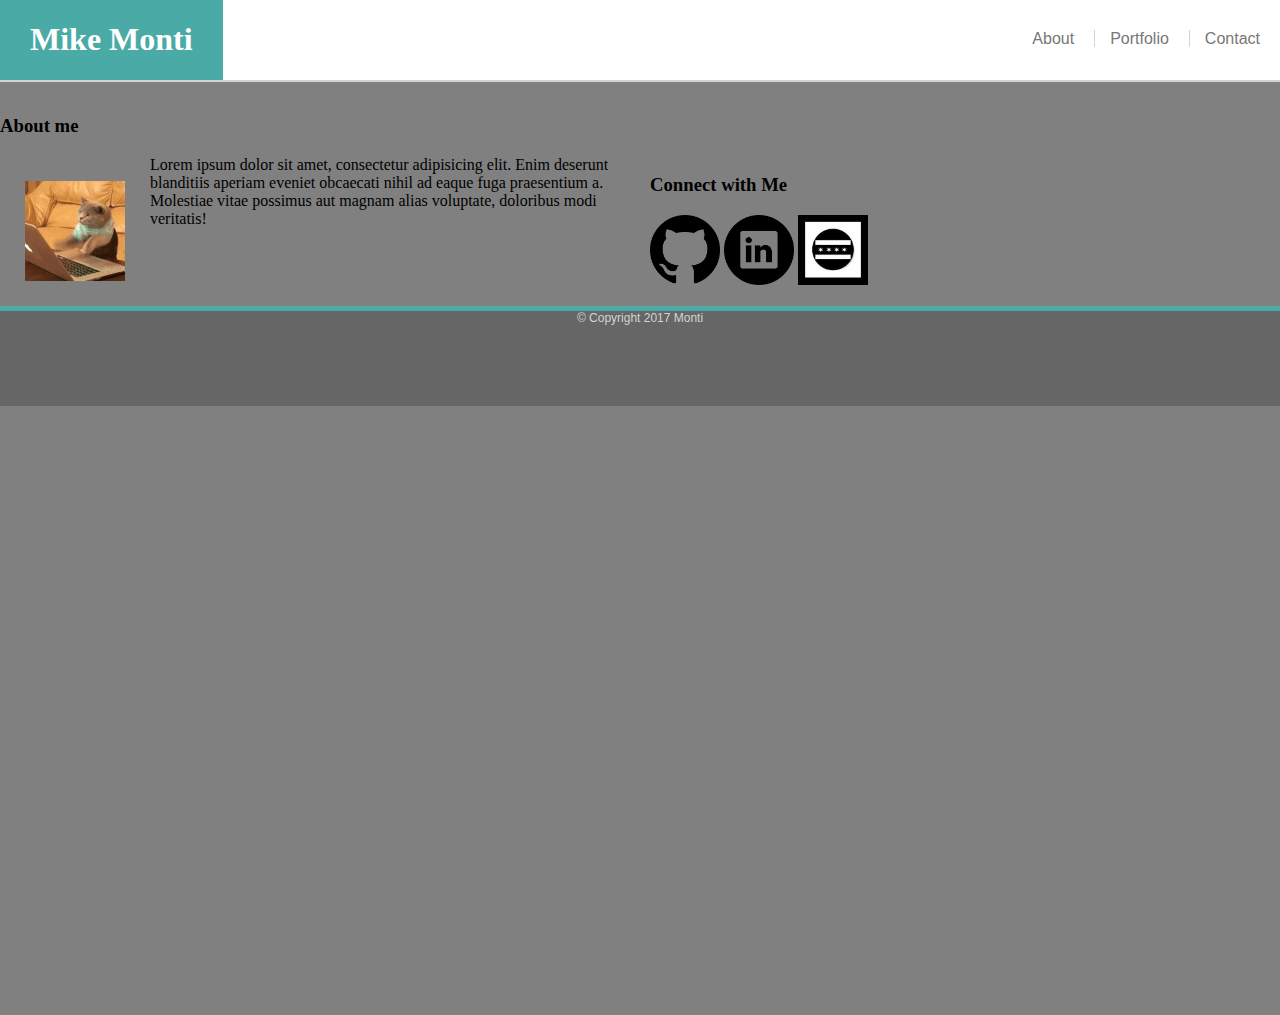
<file: index.html>
<!DOCTYPE html>
<html lang="en">
<head>
	<meta charset="UTF-8">
	<meta http-equiv="X-UA-Compatible" content="IE=edge">
	<meta name="viewport" content="width=device-width, initial-scale-1">
	<title>Mike Monti</title>
	
	<link rel="stylesheet" type ="text/css" href="assets/css/7style.css"/>
<meta name="viewport" content="width= device-width, initial-scale=1">
</head>

<body>

  <header>
    <div class="container-fluid">
      <div id="name"><h1>Mike Monti</h1></div>
      <nav>
        <ul>
          <li><a class="about" href="index.html" target="_blank">About</a></li>
          <li><a class="porfolio" href="portfolio.html" target="_blank">Portfolio</a></li>
          <li><a class="contact" href="contact.html" target="_blank">Contact</a></li>
        </ul>
      </nav>
    </div>
  </header>

  <div id="container-fluid">
    <h3 class="media-heading">About me</h3>
    <img class="profile-img" src="image/typecatJ.jpg" alt="Mike headshot">
    <section id="left-column">
      Lorem ipsum dolor sit amet, consectetur adipisicing elit. Enim deserunt blanditiis aperiam eveniet obcaecati nihil ad eaque fuga praesentium a. Molestiae     vitae possimus aut magnam alias voluptate, doloribus modi veritatis!
    </section>
    <aside id="right-column">
      <h3>Connect with Me</h3>
      <div class="click-icons"> 
        <a href="https://www.github.com" target="_blank"><img src="image/gitCat.png" alt="github icon" height="70"></a> 
        <a href="https://www.linkedin.com" target="_blank"><img src="image/linked2.png" alt="linkedin icon" height="70"></a>
        <a href="https://www.youtube.com/chitownunderground" target="_blank"><img src="image/chitown.jpeg" alt="chitownunderground" height="70"></a>
      </div>
    </aside>
  </div>



	
</body>
<footer><p>&copy; Copyright 2017 Monti</p></footer>
</html>
</file>
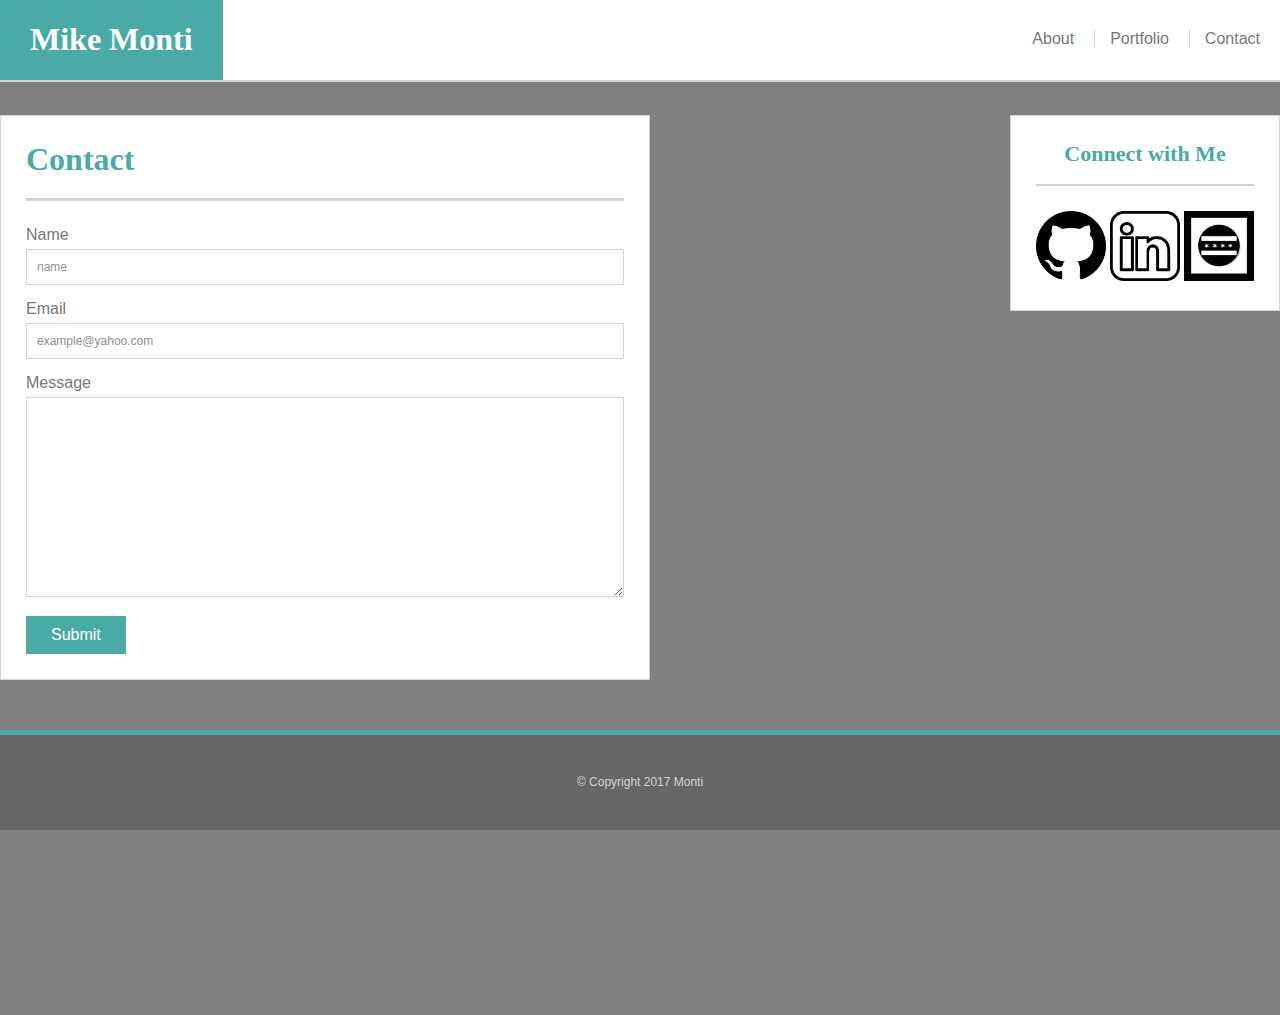
<file: contact.html>
<!DOCTYPE html>
<head>
	<meta charset="utf-8">
	<title>Mike Monti</title>	
	<link rel="stylesheet" type ="text/css" href="assets/css/style.css"/></head>
<body>
	
	<header>
		<div class="container-fluid">
			<div id="name"><h1>Mike Monti</h1></div>
			<nav>
				<ul>
					<li><a class="about" href="index.html" target="_blank">About</a></li>
					<li><a class="porfolio" href="portfolio.html" target="_blank">Portfolio</a></li>
					<li><a class="contact" href="contact.html" target="_blank">Contact</a></li>
				</ul>
			</nav>
		</div>
	</header>

	<div class="container-fluid">
		<main>
			<div id="contact">
				<h1>Contact</h1>
				<form>
					Name<br>
  					<input type="text" name="name" placeholder="name"><br>
  					Email<br>
  					<input type="text" name="email" placeholder="example@yahoo.com"><br>
  					Message<br>
  					<textarea name="message"></textarea><br>
  					<input type="submit" value="Submit">
				</form>
			</div>
		</main>
		
		<div id="connect">
			<h2>Connect with Me</h2>
			<div class="click-icons">
				
				
				<a href="https://www.github.com"><img src="image/gitCat.png" alt="github icon" height="70"></a>
				
				<a href="https://www.linkedin.com"><img src="image/linked.png" alt="linkedin icon" height="70"></a>
				<a href="https://www.stackoverflow.com"><img src="image/chitown.jpeg" alt="stackoverflow icon" height="70"></a>
			</div>
		</div>
	</div>

	<footer>
		<p>&copy; Copyright 2017 Monti</p>
	</footer>
</body>
</html>
</file>
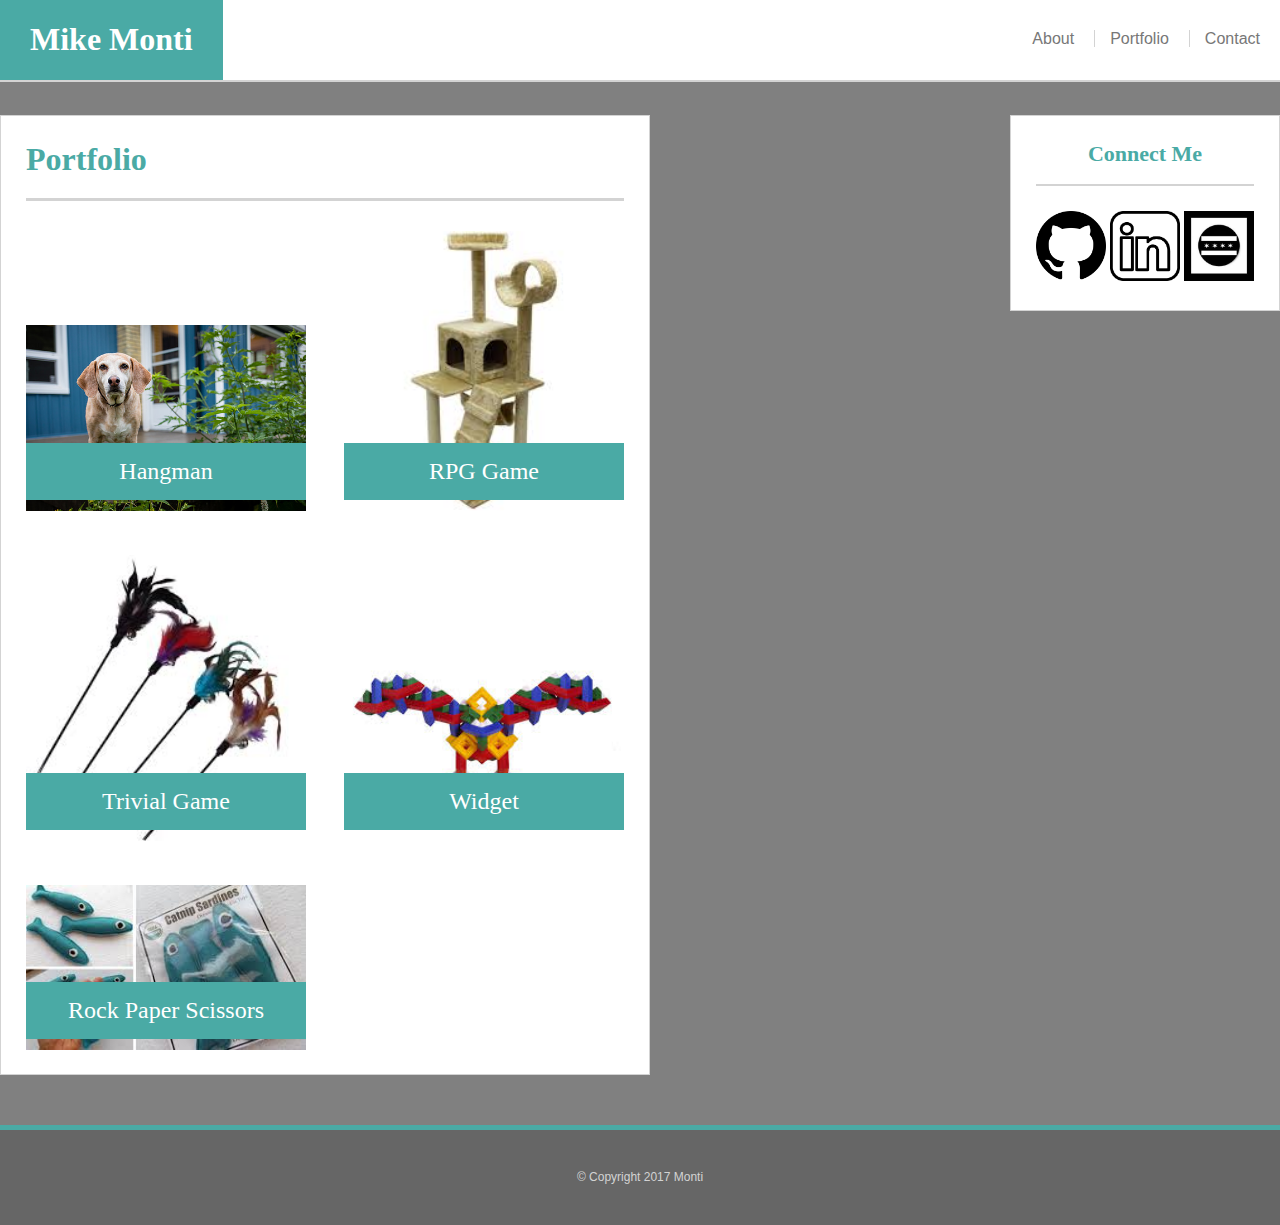
<file: portfolio.html>
<!DOCTYPE html>
<head>
	<meta charset="utf-8">
	<title>Monti</title>	
	<link rel="stylesheet" type ="text/css" href="assets/css/style.css"/></head>
<body>
	
	<header>
		<div class="container-fluid">
			<div id="name"><h1>Mike Monti</h1></div>
			<nav>
				<ul>
					<li><a class="about" href="index.html" target="_blank">About</a></li>
					<li><a class="porfolio" href="portfolio.html" target="_blank">Portfolio</a></li>
					<li><a class="contact" href="contact.html" target="_blank">Contact</a></li>
				</ul>
			</nav>
		</div>
	</header>

	<div class="container-fluid">
		<main>
			<div id="portfolio">
				<h1>Portfolio</h1>
				<div class="portfolio-img inner-border">
					<img src="image/hangman.jpg" alt="Hangman">
					<p>Hangman</p>
				</div>
				<div class="portfolio-img">
					<img src="image/rpg.jpg" alt="RPG Game">
					<p>RPG Game</p>
				</div>
				<div class="portfolio-img inner-border">
					<img src="image/trivia.jpg" alt="Trivial Game">
					<p>Trivial Game</p>
				</div>
				<div class="portfolio-img">
					<img src="image/widget.jpg" alt="Widget">
					<p>Widget</p>
				</div>
				<div class="portfolio-img">
					<img src="image/fish.jpg" alt="Rock Paper Scissors">
					<p>Rock Paper Scissors</p>
				</div>
			</div>
		</main>
		

		<div id="connect">
			<h2>Connect Me</h2>
			<div class="click-icons">
				
				
				<a href="https://www.github.com"><img src="image/gitCat.png" alt="github icon" height="70"></a>
				
				<a href="https://www.linkedin.com"><img src="image/linked.png" alt="linkedin icon" height="70"></a>
				<a href="https://www.stackoverflow.com"><img src="image/chitown.jpeg" alt="stackoverflow icon" height="70"></a>
			</div>
		</div>
	</div>

	<footer>
		<p>&copy; Copyright 2017 Monti</p>
	</footer>

</body>
</html>
</file>
<file: assets/css/7style.css>
html, body {
  margin: 80px 0 0 0;
  padding: 0;
  box-sizing: border-box;
  background-color: grey;
  height: 100%;
}

body {
  margin-top: 35px;
}

* {
  box-sizing: inherit;
}


/* HEADER */

.container {
  width: 960px;
  margin: 0 auto;
  min-height: 80%;
}

#name {
  font-family: 'Georgia', Times, Times New Roman, serif;
  color: white;
  background-color: #4aaaa5;
  text-align: center;
  float: left;
  padding: 0 30px 0 30px;
}

header {
  z-index: 3;
  position: fixed;
  top: 0;
  background-color: white;
  width: 100%;
  margin: 0;
  border-bottom: 2px solid lightgrey;
}

header nav{
  float: right;
  display: inline-block;
  margin: 0 auto;
}

header nav ul {
  margin: 0 auto;
}

header nav li {
  vertical-align: middle;
  font-family: 'Arial', 'Helvetica Neue', Helvetica, sans-serif;
  float: left;
  list-style-type: none;
  margin: 20px 10px;
  padding: 10px 10px 10px 0;
    margin-left: 0px;
    padding-left: 0px;
}

header nav li+li a { 
  border-left: 1px solid lightgrey;
}

header nav li a {
  text-decoration: none;
  color: #777777;
  padding-left: 15px;
}
ul li:hover a{
  color: #2C9AB7;
}

/* CONNECT */

#connect {
  float: right;
  background-color: white;
  width: 270px;
  border: 1px solid lightgrey;
}

#connect h2 {
  margin: 25px;
  height: 45px;
  font-family: 'Georgia', Times, Times New Roman, serif;
  font-size: 22px;
  text-align: center;
  color: #4aaaa5;
  border-bottom: 2px solid lightgrey;
}

#connect .click-icons {
  margin: 25px;
}

#connect .social-icons img {
    display: inline-block;
    height: 60px;
    margin: 5px;
}

/* ABOUT ME */

#about {
  clear: both;
  float: left;
  width: 650px;
  background-color: white;
  border: 1px solid lightgrey;
  margin-bottom: 50px;
}

#about h1 {
  margin: 25px 25px 0 25px;
  height: 60px;
  font-family: 'Georgia', Times, Times New Roman, serif;
  color: #4aaaa5;
  border-bottom: 3px solid lightgrey;

}

#about p {
  color: #777777;
  font-family: 'Arial', 'Helvetica Neue', Helvetica, sans-serif;
  line-height: 175%;
  margin: 25px;

}
.profile-img {
  margin: 25px;
  float: left;
  width: 100px;
  height: 100px;
}


/* PORTFOLIO */

#portfolio {
  clear: both;
  float: left;
  width: 650px;
  background-color: white;
  border: 1px solid lightgrey;
  margin-bottom: 50px;
}

#portfolio h1 {
  margin: 25px 25px 10px 25px;
  height: 60px;
  font-family: 'Georgia', Times, Times New Roman, serif;
  color: #4aaaa5;
  border-bottom: 3px solid lightgrey;
}

#portfolio .portfolio-img {
  margin: 20px 25px;
  display: inline-block;
  position: relative;
  left: 0;
  right: 0;
  width: 280px;
}

#portfolio .portfolio-img.inner-border {
  margin-right: 9px;
}

#portfolio .portfolio-img img {
  z-index: 1;
  width: 100%;
  height: 100%;
}

#portfolio .portfolio-img p {
  z-index: 2;
  margin: 0;
  position: absolute;
  left: 0;
  right: 0;
  bottom: 15px;
  text-align: center;
  padding: 15px;
  font-size: 24px;
  background-color: #4aaaa5;
  color: white;
}
#caption{
  background-color: blue;
  color:#4aaaa5;
}



/* CONTACT FORM */
#contact {
  clear: both;
  float: left;
  width: 650px;
  background-color: white;
  border: 1px solid lightgrey;
  margin-bottom: 50px;
}

#contact h1 {
  margin: 25px 25px 10px 25px;
  height: 60px;
  font-family: 'Georgia', Times, Times New Roman, serif;
  color: #4aaaa5;
  border-bottom: 3px solid lightgrey;
}

#contact form {
  margin: 25px;
  font-family: 'Arial', 'Helvetica Neue', Helvetica, sans-serif;
  color: #777777;
}

#contact form input[type="text"] {
  font-size: 12px;
  border: 1px solid lightgrey;
  width: 100%;
  padding: 10px;
  margin: 5px 0 15px 0;
}

::-webkit-input-placeholder {
  color: #909090;
}

#contact form textarea[name="message"] {
  width: 100%;
  height: 200px;
  border: 1px solid lightgrey;
  margin: 5px 0 15px 0;
  padding: 10px;
}

#contact form input[type=submit] {
  background-color: #4aaaa5;
  border: none;
  color: white;
  font-family: 'Arial', 'Helvetica Neue', Helvetica, sans-serif;
  font-size: 16px;
  padding: 10px 25px;
}



/* FOOTER */
/*footer {*/
/*  border-top: 5px solid #4aaaa5;
  clear: both;
  background-color: #666666;
  color: white;
  text-align: center;
    height: 100px;
    margin-top: -50px;
}*/

footer p {
  font-family: 'Arial', 'Helvetica Neue', Helvetica, sans-serif;
  font-size: 12px;
  color: lightgrey;
  margin: 0px 0;
}

footer {
    border-top: 5px solid #4aaaa5;
  clear: both;
  background-color: #grey;
  color: white;
  text-align: center;
    height: 100px;
    margin-top: -50px;
    background-color: #666666;
    -webkit-animation-name: example; /* Safari 4.0 - 8.0 */
    -webkit-animation-duration: 4s; /* Safari 4.0 - 8.0 */
    animation-name: example;
    animation-duration: 15s;
}

/* Safari 4.0 - 8.0 */
@-webkit-keyframes example {
    from {background-color: black;}
    to {background-color: white;}
}

/* Standard syntax */
@keyframes example {
    from {background-color: black;}
    to {background-color: light grey;}
}
/*


@media screen and (max-width: 640px) and (min-width: 520px) {
    
}@media screen and (max-width: 768px) and (min-width: 641px) {
    
}@media screen and (max-width: 980px) and (min-width: 769px) {
    
}


div.desc{
  background-color: #000;
  bottom: 0;
  color: #fff;
  left: o;
  opacity; 0.5;
  position: absolute;
  width: 33%;
  height: 10%;
}

@media all and (max-width:640px){
  .column(
    width:100%;
    )
}

@media screen and (max-width:980)
  #container{
    width:100%;
  }
*/
#container{
  width: 300px;
  margin:0px auto;
}
#left-column{
  width:500px;
  float:left;
  
}

#right-column{
  width:300px;
  float:left;
  
}



@media screen and (max-width: 980px) and (min-width: 769px){
  #container{
   width:100%;
  }
}

@media screen and (max-width: 768px){
  #left column{
    width: 100%;
  }
}

@media screen and (max-width: 640px){
  #container{
    width:320px;
  }
}
</file>
<file: assets/css/style.css>
html, body {
	margin: 80px 0 0 0;
	padding: 0;
	box-sizing: border-box;
	background-color: grey;
	height: 100%;
}

body {
	margin-top: 35px;
}

* {
	box-sizing: inherit;
}


/* HEADER */

.container {
	width: 960px;
	margin: 0 auto;
	min-height: 80%;
}

#name {
	font-family: 'Georgia', Times, Times New Roman, serif;
	color: white;
	background-color: #4aaaa5;
	text-align: center;
	float: left;
	padding: 0 30px 0 30px;
}

header {
	z-index: 3;
	position: fixed;
	top: 0;
	background-color: white;
	width: 100%;
	margin: 0;
	border-bottom: 2px solid lightgrey;
}

header nav{
	float: right;
	display: inline-block;
	margin: 0 auto;
}

header nav ul {
	margin: 0 auto;
}

header nav li {
	vertical-align: middle;
	font-family: 'Arial', 'Helvetica Neue', Helvetica, sans-serif;
	float: left;
	list-style-type: none;
	margin: 20px 10px;
	padding: 10px 10px 10px 0;
    margin-left: 0px;
    padding-left: 0px;
}

header nav li+li a { 
	border-left: 1px solid lightgrey;
}

header nav li a {
	text-decoration: none;
	color: #777777;
	padding-left: 15px;
}
ul li:hover a{
	color: #2C9AB7;
}

/* CONNECT */

#connect {
	float: right;
	background-color: white;
	width: 270px;
	border: 1px solid lightgrey;
}

#connect h2 {
	margin: 25px;
	height: 45px;
	font-family: 'Georgia', Times, Times New Roman, serif;
	font-size: 22px;
	text-align: center;
	color: #4aaaa5;
	border-bottom: 2px solid lightgrey;
}

#connect .click-icons {
	margin: 25px;
}

#connect .social-icons img {
    display: inline-block;
    height: 60px;
    margin: 5px;
}

/* ABOUT ME */

#about {
	clear: both;
	float: left;
	width: 650px;
	background-color: white;
	border: 1px solid lightgrey;
	margin-bottom: 50px;
}

#about h1 {
	margin: 25px 25px 0 25px;
	height: 60px;
	font-family: 'Georgia', Times, Times New Roman, serif;
	color: #4aaaa5;
	border-bottom: 3px solid lightgrey;

}

#about p {
	color: #777777;
	font-family: 'Arial', 'Helvetica Neue', Helvetica, sans-serif;
	line-height: 175%;
	margin: 25px;

}
.profile-img {
	margin: 25px;
	float: left;
}


/* PORTFOLIO */

#portfolio {
	clear: both;
	float: left;
	width: 650px;
	background-color: white;
	border: 1px solid lightgrey;
	margin-bottom: 50px;
}

#portfolio h1 {
	margin: 25px 25px 10px 25px;
	height: 60px;
	font-family: 'Georgia', Times, Times New Roman, serif;
	color: #4aaaa5;
	border-bottom: 3px solid lightgrey;
}

#portfolio .portfolio-img {
	margin: 20px 25px;
	display: inline-block;
	position: relative;
	left: 0;
	right: 0;
	width: 280px;
}

#portfolio .portfolio-img.inner-border {
	margin-right: 9px;
}

#portfolio .portfolio-img img {
	z-index: 1;
	width: 100%;
	height: 100%;
}

#portfolio .portfolio-img p {
	z-index: 2;
	margin: 0;
	position: absolute;
	left: 0;
	right: 0;
	bottom: 15px;
	text-align: center;
	padding: 15px;
	font-size: 24px;
	background-color: #4aaaa5;
	color: white;
}



/* CONTACT FORM */
#contact {
	clear: both;
	float: left;
	width: 650px;
	background-color: white;
	border: 1px solid lightgrey;
	margin-bottom: 50px;
}

#contact h1 {
	margin: 25px 25px 10px 25px;
	height: 60px;
	font-family: 'Georgia', Times, Times New Roman, serif;
	color: #4aaaa5;
	border-bottom: 3px solid lightgrey;
}

#contact form {
	margin: 25px;
	font-family: 'Arial', 'Helvetica Neue', Helvetica, sans-serif;
	color: #777777;
}

#contact form input[type="text"] {
	font-size: 12px;
	border: 1px solid lightgrey;
	width: 100%;
	padding: 10px;
	margin: 5px 0 15px 0;
}

::-webkit-input-placeholder {
	color: #909090;
}

#contact form textarea[name="message"] {
	width: 100%;
	height: 200px;
	border: 1px solid lightgrey;
	margin: 5px 0 15px 0;
	padding: 10px;
}

#contact form input[type=submit] {
	background-color: #4aaaa5;
	border: none;
	color: white;
	font-family: 'Arial', 'Helvetica Neue', Helvetica, sans-serif;
	font-size: 16px;
	padding: 10px 25px;
}



/* FOOTER */
footer {
	border-top: 5px solid #4aaaa5;
	clear: both;
	background-color: #666666;
	color: white;
	text-align: center;
  	height: 100px;
  	margin-top: -50px;
}

footer p {
	font-family: 'Arial', 'Helvetica Neue', Helvetica, sans-serif;
	font-size: 12px;
	color: lightgrey;
	margin: 40px 0;
}/*

@media screen and (max-width: 640px) and (min-width: 520px) {
    
}@media screen and (max-width: 768px) and (min-width: 641px) {
    
}@media screen and (max-width: 980px) and (min-width: 769px) {
    
}*/

  #container{
    width:100%;
  }
*/
#container{
  width: 300px;
  margin:0px auto;
}
#about-column{
  width:500px;
  float:left;
  
}

#connect-column{
  width:300px;
  float:left;
  
}

@media screen and (max-width: 1300px){
  #container{
    width:100%;
  }
}

@media screen and (max-width: 768px){
  #about column{
    width: 100%;
  }
}

@media screen and (max-width: 640px){
  #container{
    width:320px;
  }
}
</file>
